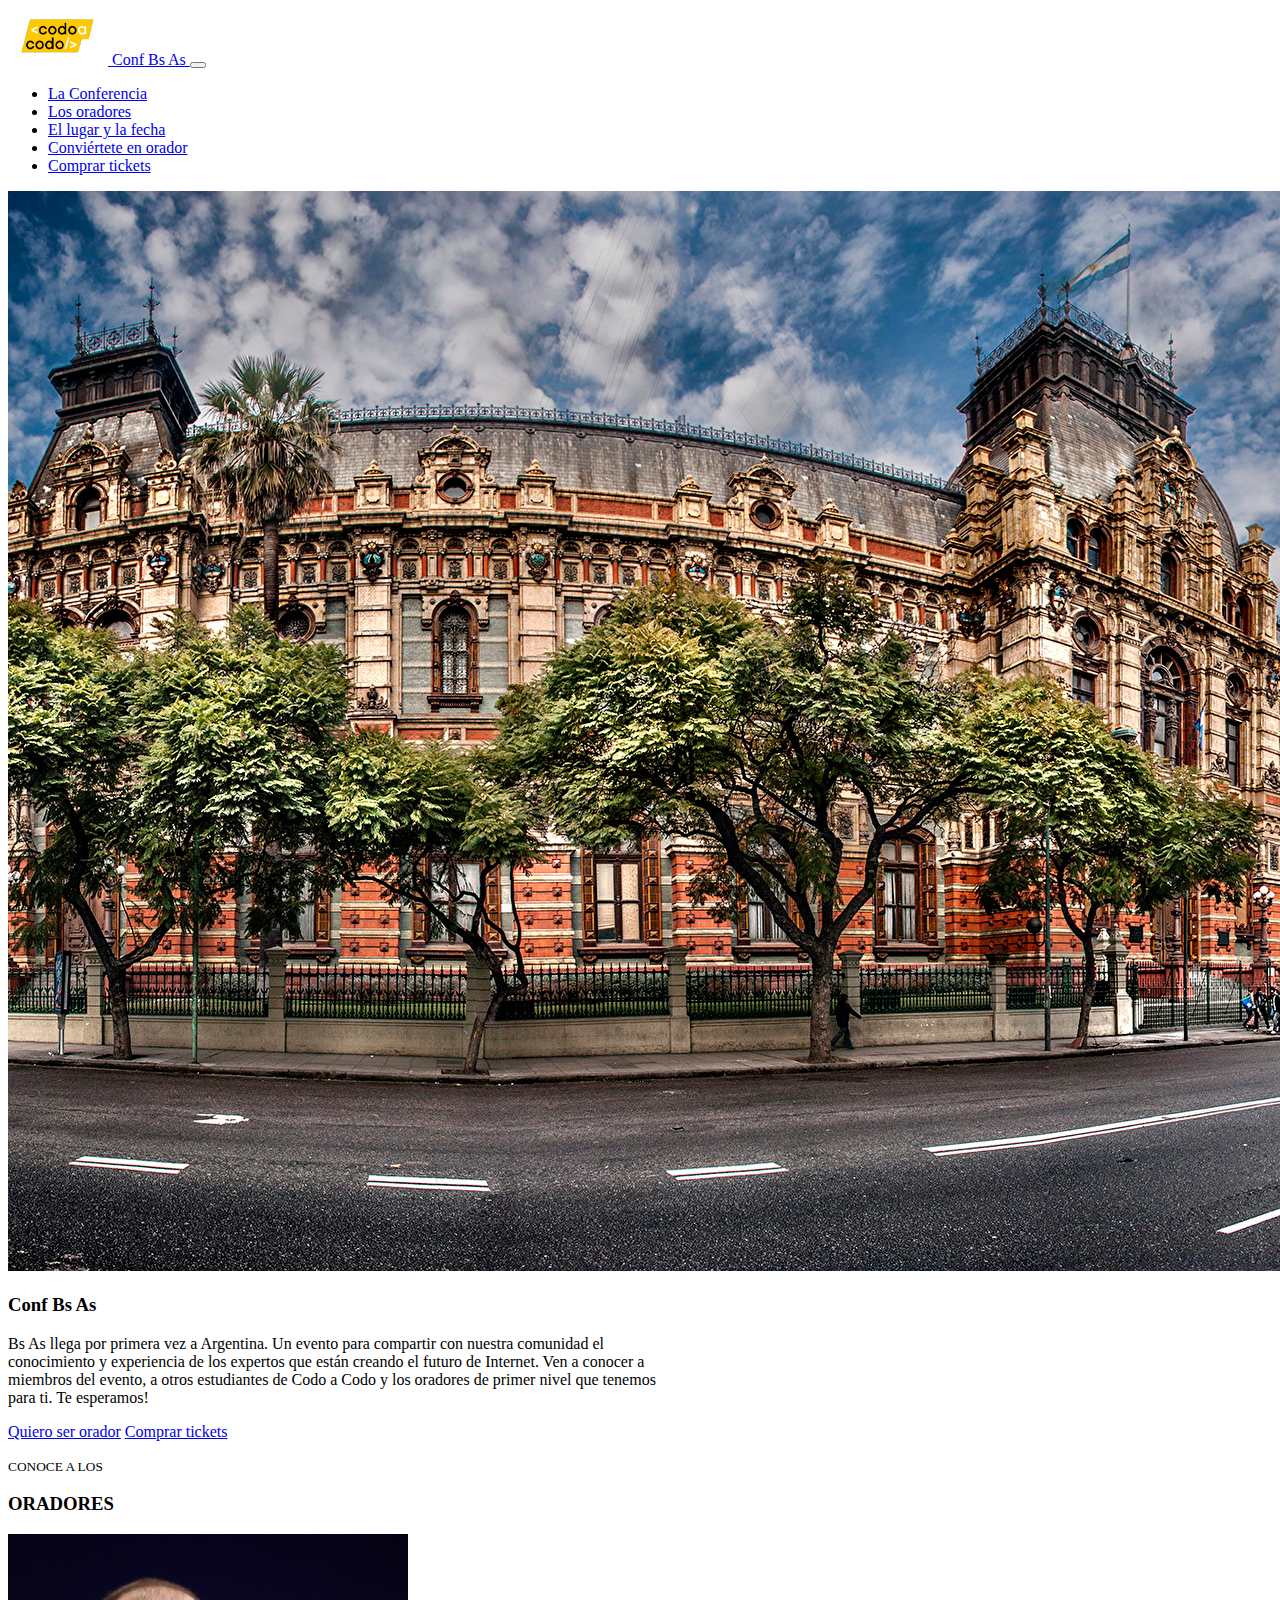
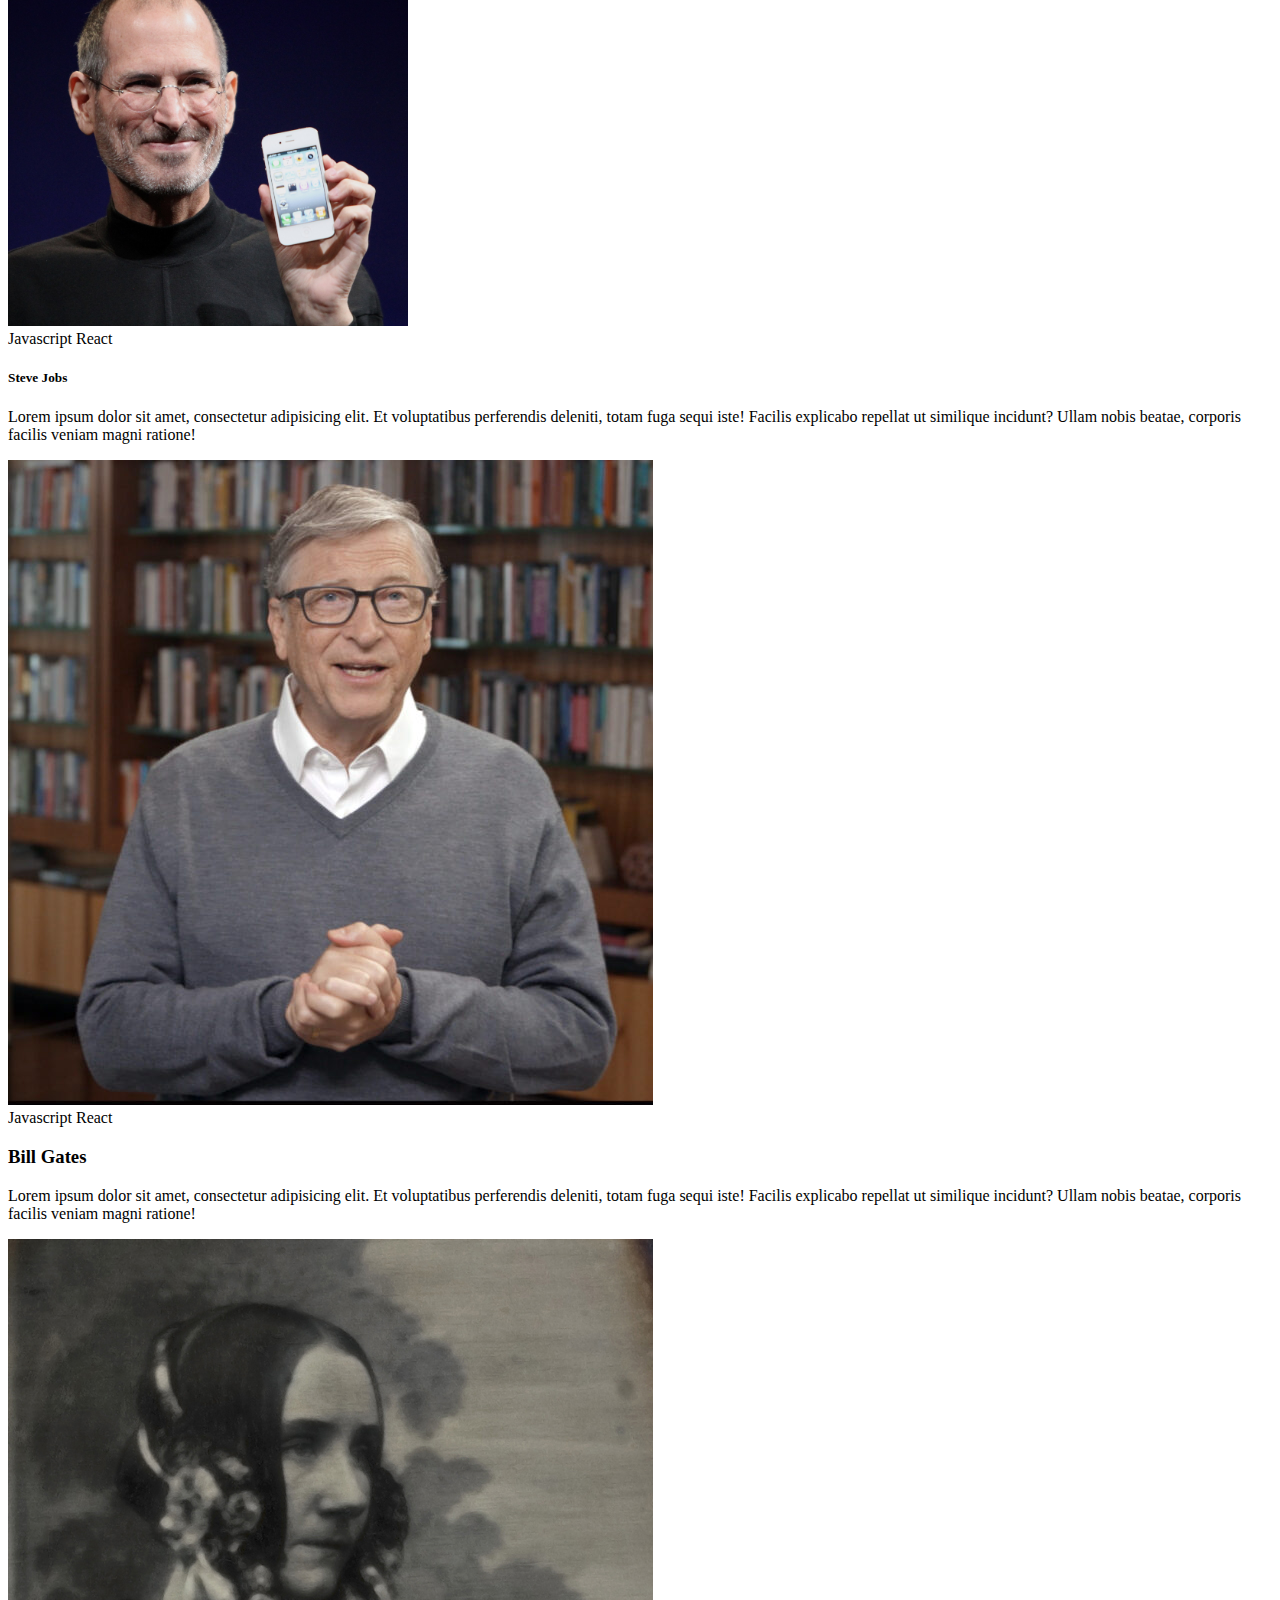
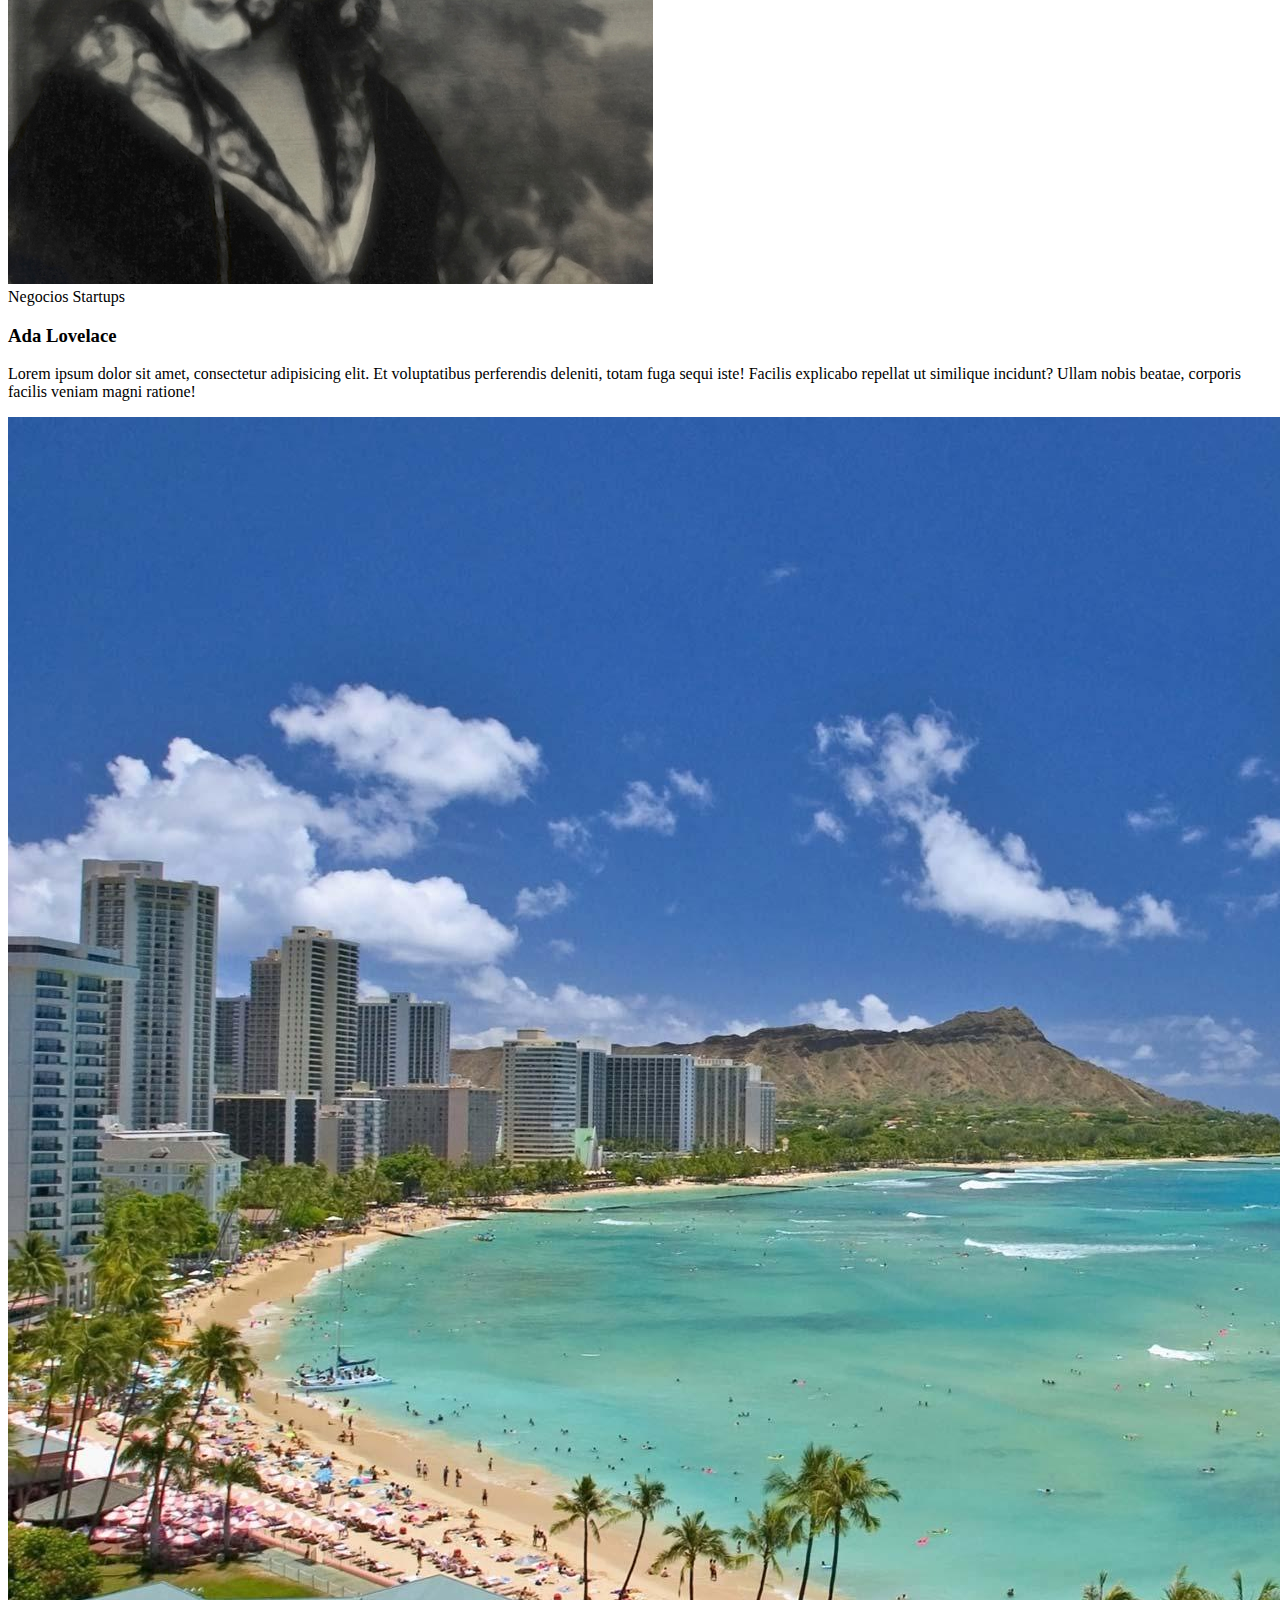
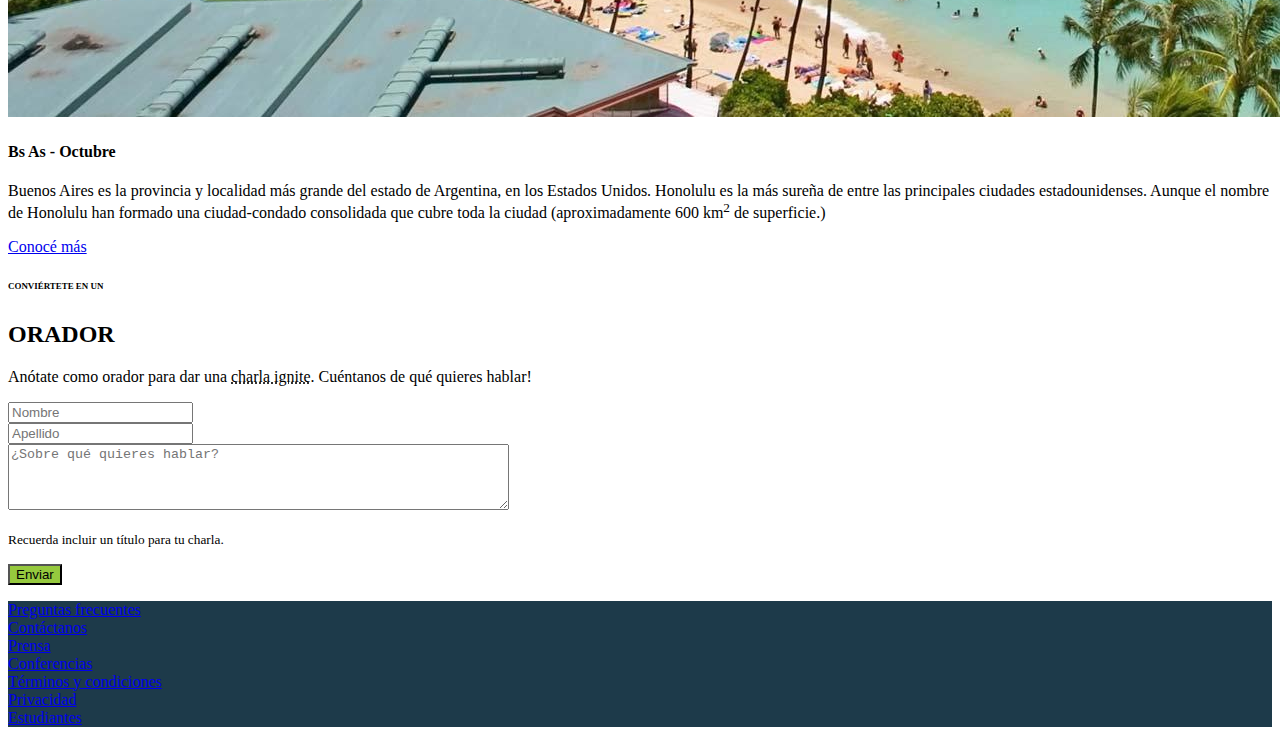
<file: index.html>
<!DOCTYPE html>
<html lang="es">
    
<head>
   <meta charset="UTF-8">
        <meta http-equiv="X-UA-Compatible" content="IE=edge">
        <meta name="viewport" content="width=device-width, initial-scale=1.0">
        <link rel="shortcut icon" href="favicon.ico" type="image/x-icon">
        <link rel="stylesheet" href="./assets/css/estilos.css">
            <!-- Bootstrap CSS
            <link rel="stylesheet" href="css/bootstrap.css">-->
        
            <!-- Bootstrap CSS -->
            <link href="https://cdn.jsdelivr.net/npm/bootstrap@5.3.2/dist/css/bootstrap.min.css" rel="stylesheet" integrity="sha384-T3c6CoIi6uLrA9TneNEoa7RxnatzjcDSCmG1MXxSR1GAsXEV/Dwwykc2MPK8M2HN" crossorigin="anonymous">
        <title>Proyecto Integrador front | Bezaleel Flores Navajas</title>
 </head>
        
    
    
<body>
    <!-- HEADER -->
    <header>
        <!-- las imagenes son etiquetas abiertas y en linea
        <section class="colorGris contenedorLogoNav">
        </section>-->
        <!-- Navbar container -->
        <!--etiqueta semantica encargada de la navegacion-->
        <nav class="navbar navbar-expand-lg navbar-dark bg-dark">
            <div class="container">
                <a class="navbar-brand" href="./index.html">
                    <img src="./assets/img/codoacodo.png" alt="Logo Codo a Codo 4.0" loading="lazy" width="100px" height="auto" class="d-inline-block align-text-center">
                    Conf Bs As
                </a>
                <button class="navbar-toggler" type="button" data-bs-toggle="collapse" data-bs-target="#navbarTogglerDemo02" aria-controls="navbarTogglerDemo02" aria-expanded="false" aria-label="Toggle navigation">
                    <span class="navbar-toggler-icon"></span>
                </button>

                <div class="collapse navbar-collapse justify-content-end" id="navbarTogglerDemo02">
                           <!-- listas desordenadas -->
                    <ul class="navbar-nav ms-auto mb-2 mb-lg-0">
                        <li class="nav-item">
                            <a class="nav-link active" aria-current="page" href="#conferencia">La Conferencia</a>
                        </li>
                        <li class="nav-item">
                            <a class="nav-link" href="#oradores">Los oradores</a>
                        </li>
                        <li class="nav-item">
                            <a class="nav-link" href="#lugarFecha">El lugar y la fecha</a>
                        </li>
                        <li class="nav-item">
                            <a class="nav-link" href="#formularioOrador">Conviértete en orador</a>
                        </li>
                        <li class="nav-item">
                            <a class="nav-link text-success" href="./assets/pages/tickets.html">Comprar tickets</a>
                        </li>
                    </ul>
                </div>
            </div>
        </nav>
        <!-- una seccion que tiene que tener un titulo, en este caso el principal del sitio web
            va a ser una seccion que con css le vamos a poner una imagen de fondo
         -->
    </header>
    <!-- MAIN -->
    <main>
        <section id ="conferencia" class="border border-primary">
            <div class="card text-white text-end">
                <div class="bg-dark">
                    <img src="./assets/img/ba1.jpg" alt="ba1" class="card-img opacity-50">
                </div>
                <div class="card-img-overlay">
                    <div class="h-100 container text-end d-flex flex-column align-items-end justify-content-center fs-5">
                        <!--<div class="row">-->
                            <h3 class=" card-title fw-bold margin-ba">Conf Bs As</h3>
                            <p class="card-text margin-ba" id="parrafo">Bs As llega por primera vez a Argentina. Un evento para compartir con nuestra comunidad el conocimiento y experiencia de los expertos que están creando el futuro de Internet. Ven a conocer a miembros del evento, a otros estudiantes de Codo a Codo y los oradores de primer nivel que tenemos para ti. Te esperamos!</p>
                        <!--</div>-->
                        <div class="d-flex flex-wrap gap-2 justify-content-end" id="botns">
                            <a class="btn btn-outline-light px-3" href="#formularioOrador">Quiero ser orador</a>
                            <a class="btn btn-success px-3" href="./assets/pages/tickets.html">Comprar tickets</a>
                        </div>
                    </div>
                </div>
            </div>
        </section>
        <!--cartas-->
        <section id="oradores" class="container justify-content-center">
            <!-- Texto superior de cards -->
            <!--<h2><span>CONOCE A LOS</span><br> ORADORES</h2>-->
               <!--<h2>CONOCE A LOS</h2><h2>ORADORES</h2>-->
            <div class=" mt-3 text-center"> 
                <p class="text-secondary pt-2 mb-0"><small>CONOCE A LOS</small></p>
                <h3 class="text-uppercase">ORADORES</h3>
            </div>
            <div class="row row-cols-1 row-cols-md-3 g-3">
                <div class="col">
                    <div class="card h-100">
                        <img src="./assets/img/Steve_Jobs.jpg" class="card-img-top" alt="Steve Jobs" width="400px" loading="lazy">
                        
                        <div class="card-body">
                            <span class="badge bg-warning text-dark">Javascript</span>
                            <span class="badge bg-info text-light">React</span>
                            <h5 class="card-title">Steve Jobs</h5>
                            <p class="card-text">Lorem ipsum dolor sit amet, consectetur adipisicing elit. Et
                                voluptatibus
                                perferendis deleniti, totam fuga sequi iste! Facilis explicabo repellat ut similique
                                incidunt?
                                Ullam nobis beatae, corporis facilis veniam magni ratione!</p>
                        </div>
                    </div>
                </div>
                <div class="col">
                    <div class="card h-100">
                        <img src="./assets/img/bill.jpg" class="card-img-top" alt="Bill Gates" loading="lazy">
                        <!--<img src="https://picsum.photos/300/300?grayscale&random=1" alt="Bill Gates"> -->
                        <div class="card-body">
                            <span class="badge bg-warning text-dark">Javascript</span>
                            <span class="badge bg-info text-light">React</span>
                            <h3 class="card-title">Bill Gates</h3>
                            <p class="card-text">Lorem ipsum dolor sit amet, consectetur adipisicing elit. Et
                                voluptatibus
                                perferendis deleniti, totam fuga sequi iste! Facilis explicabo repellat ut similique
                                incidunt?
                                Ullam nobis beatae, corporis facilis veniam magni ratione!</p>
                        </div>
                    </div>
                </div>
                <div class="col">
                    <div class="card h-100">
                        <img src="./assets/img/ada.jpeg" class="card-img-top" alt="Ada Lovelace" loading="lazy">
                        <!--<img src="https://picsum.photos/300/300?grayscale&random=2" alt="Ada Lovelace">-->
                        <div class="card-body">
                            <span class="badge bg-secondary">Negocios</span>
                            <span class="badge bg-danger">Startups</span>
                            <h3 class="card-title">Ada Lovelace</h3>
                            <p class="card-text">Lorem ipsum dolor sit amet, consectetur adipisicing elit. Et
                                voluptatibus
                                perferendis deleniti, totam fuga sequi iste! Facilis explicabo repellat ut similique
                                incidunt?
                                Ullam nobis beatae, corporis facilis veniam magni ratione!</p>
                        </div>
                    </div>
                </div>
            </div>
        </section>
        <!--carta y descripción-->
        <div class="container-fluid mt-5">
            <div class="row">
                <img src="./assets/img/honolulu.jpg" class="img-fluid col-sm-12 col-md-6 mx-0 px-0" alt="Honolulu">
                <div class="col-sm-12 col-md-6 bg-black bg-opacity-75">
                    <div class="card-body text-white m-2">
                        <h4 class="card-title fw-bold my-3 m-2">Bs As - Octubre</h4>
                        <p class="card-text">
                            Buenos Aires es la provincia y localidad más grande del estado de Argentina, en los Estados Unidos. Honolulu es la más sureña de entre las principales ciudades estadounidenses. Aunque el nombre de Honolulu han formado una ciudad-condado consolidada que cubre toda la ciudad (aproximadamente 600 km<sup>2</sup> de superficie.)
                        </p>
                        <a href="#" class="btn text-white border">Conocé más</a>
                    </div>
                </div>
            </div>
        </div>

        <!-- Texto de arriba - Formulario-->
        <section id ="formularioOrador" class="container-fluid">
            <div class="container w-50 pt-2">
                <!-- Texto superior del formulario -->
                <div class="text-center my-4 mb-0">
                    <h6 class="text-secondary m-0"><sup>CONVIÉRTETE EN UN</sup></h6>
                    <h2 class="fw-semibold">ORADOR</h2>
                    <p></p>
                    <p class="m-1">Anótate como orador para dar una <a href="#!" class="form-or">charla ignite</a>. Cuéntanos de qué quieres hablar!</p>
                </div>
                <!-- Formulario -->
                <form action="">
                    <div class="row gx-2">
                        <div class="col-md-6 mb-3">
                            <!--<label for="name">Ingrese su nombre:</label>-->
                           <input type="text" id="name" name="nombre" class="form-control" placeholder="Nombre" required>
                       </div>
                       <div class="col-md-6 mb-3">
                        <!--  <label for="apellido">Ingrese su apellido:</label>-->
                        <input type="text" id="apellido" name="apellido" class="form-control" placeholder="Apellido" required>
                    </div>
                    </div>

                    <div class="mb-3">
                        <textarea class="form-control fs-4" name="comentario" id="comentario" cols="60" rows="4" placeholder="¿Sobre qué quieres hablar?"></textarea>
                        <p class="text-secondary"><small>Recuerda incluir un título para tu charla.</small></p>
                    </div>
                    <div class="d-grid gap-2">
                        <button type="submit" class="btn btn-lg text-white" id="btn-send" type="submit">Enviar</button>
                    </div>
                     <!-- 
                    <div>
                        <input type="email" id="email" name="email" placeholder="Ingrese su Email" required>
                    </div>
                    <div>
                        <input type="password" id="pass" placeholder="contraseña" required>
                    </div>-->
                </form>
            </div>
        </section>
    </main>
   <!--  <aside>
        <!--COLOCAR PUBLICIDAD NO ESTA EN LA MAQUETA PARA LA ENTREGA DEL PROYECTO INTEGRADOR-->
       <!-- <p>PUBLICIDAD</p>
        <iframe width="300"  src="https://www.youtube.com/embed/ptXiQwE535s?controls=0" title="YouTube video player" frameborder="0" allow="accelerometer; autoplay; clipboard-write; encrypted-media; gyroscope; picture-in-picture; web-share" allowfullscreen></iframe>
        <iframe width="300"  src="https://www.youtube.com/embed/W-z0iTXEarw?controls=0" title="YouTube video player" frameborder="0" allow="accelerometer; autoplay; clipboard-write; encrypted-media; gyroscope; picture-in-picture; web-share" allowfullscreen></iframe>
        <iframe width="300" src="https://www.youtube.com/embed/KAY1j-MPpyA" title="YouTube video player" frameborder="0" allow="accelerometer; autoplay; clipboard-write; encrypted-media; gyroscope; picture-in-picture; web-share" allowfullscreen></iframe>
    </aside>-->
    <footer class="text-center text-white">
         <!--  <a href="https://www.whatsapp.com/" target="_blank">
            <p>wsp</p>
        </a>-->
        <section class="mt-8">
            <div class="row align-items-center d-inline-flex justify-content-center p-4">
                <!-- Links del footer -->
                <div class="col gx-5">
                    <a href="#!" class="text-white text-decoration-none">Preguntas frecuentes</a>
                </div>
                <div class="col gx-5">
                    <a href="#!" class="text-white text-decoration-none">Contáctanos</a>
                </div>
                <div class="col gx-5">
                    <a href="#!" class="text-white text-decoration-none">Prensa</a>
                </div>
                <div class="col gx-5">
                    <a href="#!" class="text-white text-decoration-none">Conferencias</a>
                </div>
                <div class="col gx-5">
                    <a href="#!" class="text-white text-decoration-none">Términos y condiciones</a>
                </div>
                <div class="col gx-5">
                    <a href="#!" class="text-white text-decoration-none">Privacidad</a>
                </div>
                <div class="col">
                    <a href="#!" class="text-white text-decoration-none">Estudiantes</a>
                </div>
            </div>
        </section>
    </footer>

    <script src="https://cdn.jsdelivr.net/npm/bootstrap@5.3.2/dist/js/bootstrap.bundle.min.js" integrity="sha384-C6RzsynM9kWDrMNeT87bh95OGNyZPhcTNXj1NW7RuBCsyN/o0jlpcV8Qyq46cDfL" crossorigin="anonymous"></script>
</body>
</html>
</file>
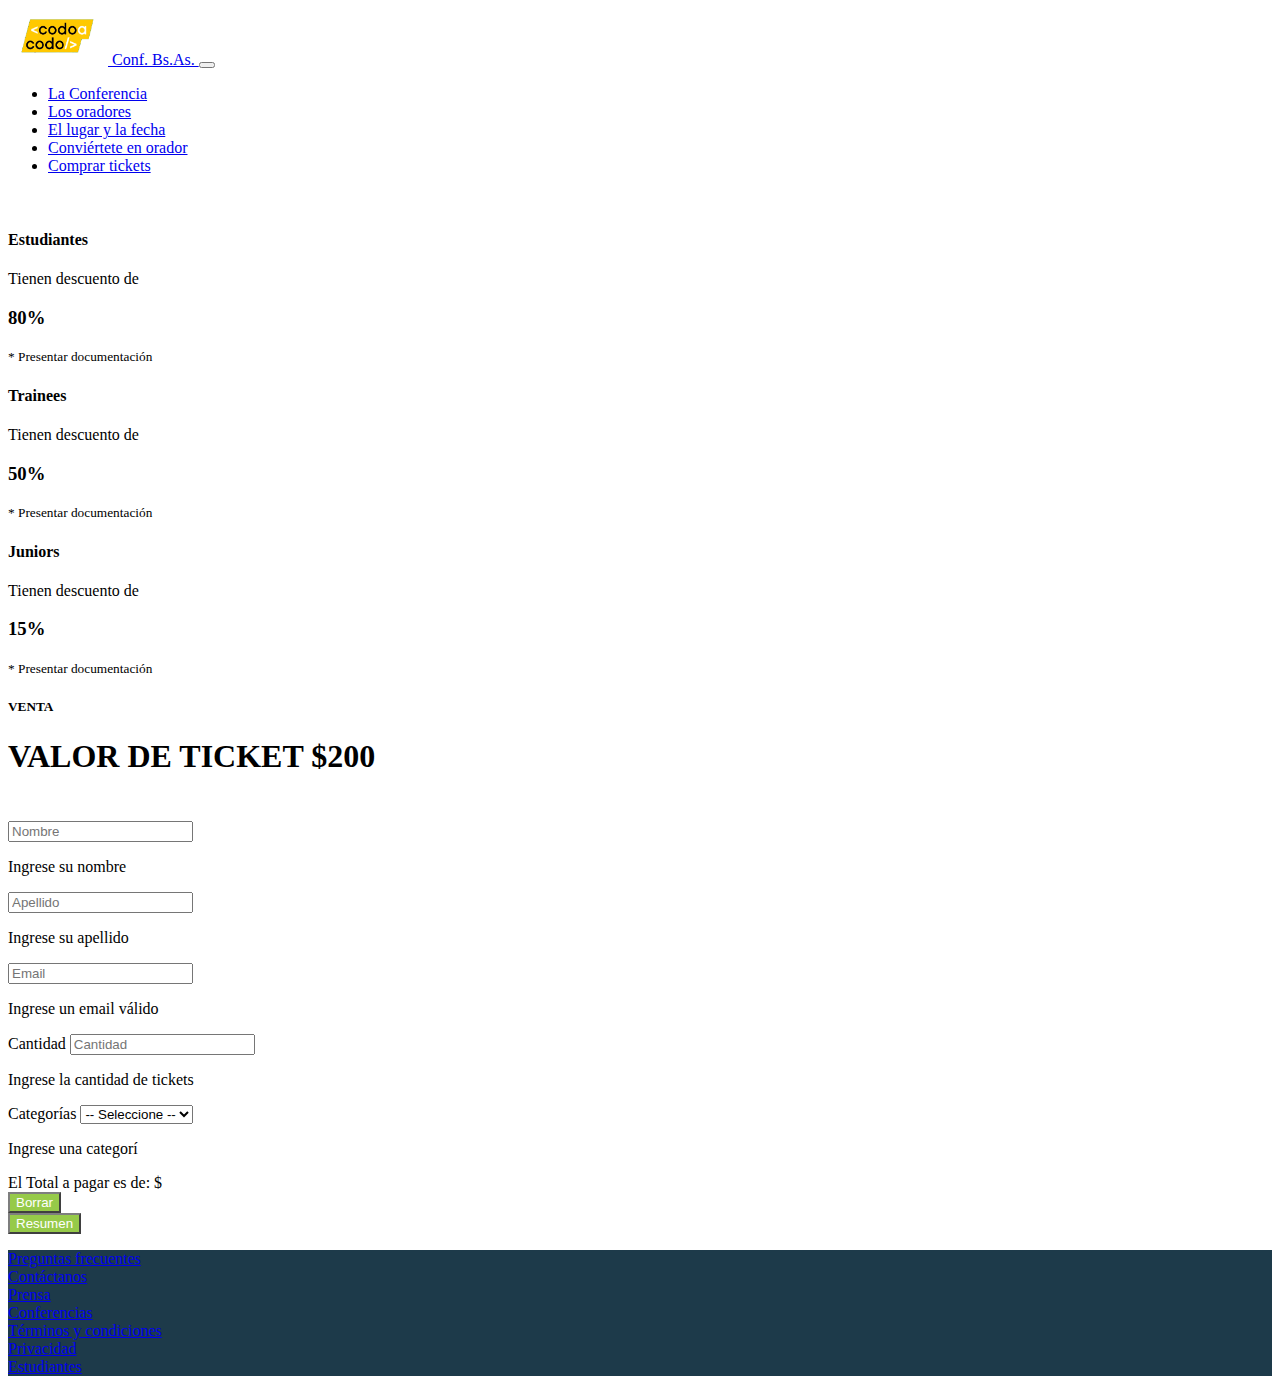
<file: assets/pages/tickets.html>
<!DOCTYPE html>
<html lang="es">
<head>
    <meta charset="UTF-8">
    <meta name="viewport" content="width=device-width, initial-scale=1.0">
    <link href="https://cdn.jsdelivr.net/npm/bootstrap@5.1.3/dist/css/bootstrap.min.css" rel="stylesheet" integrity="sha384-1BmE4kWBq78iYhFldvKuhfTAU6auU8tT94WrHftjDbrCEXSU1oBoqyl2QvZ6jIW3" crossorigin="anonymous">   
    <link rel="stylesheet" href="../css/tickets.css">
    <link rel="shortcut icon" href="../img/codoacodo.png" type="image/x-icon">
    <title>TP Integrador: Comprar tickets</title>
    <title>Trabajo Integrador: Comprar tickets</title>
    <style>
      .propia{
          display:block;
      }
      .none{
          display:none;
      }
     
    </style>
     <!--link de favicon-->
     <!--<link rel="shortcut icon" href="../favicon.ico" type="image/x-icon">-->
<head>
  
<body>
    <!-- HEADER -->
    <header>
        <!-- las imagenes son etiquetas abiertas y en linea-->
         <!-- Navbar container -->
        <!--etiqueta semantica encargada de la navegacion-->
        <nav class="navbar navbar-expand-lg navbar-dark bg-dark">
            <div class="container">
                <a class="navbar-brand" href="./../../index.html">
                    <img src="./../img/codoacodo.png" alt="Logo Codo a Codo 4.0" loading="lazy" width="100px" height="auto" class="d-inline-block align-text-center">
                    Conf. Bs.As.
                </a>
                <button class="navbar-toggler" type="button" data-bs-toggle="collapse" data-bs-target="#navbarTogglerDemo02" aria-controls="navbarTogglerDemo02" aria-expanded="false" aria-label="Toggle navigation">
                    <span class="navbar-toggler-icon"></span>
                </button>

                <div class="collapse navbar-collapse justify-content-end text-light " id="navbarTogglerDemo02">
                           <!-- listas desordenadas -->
                    <ul class="navbar-nav ms-auto mb-2 mb-lg-0">
                        <li class="nav-item">
                            <a class="nav-link" aria-current="page" href="#conferencia">La Conferencia</a>
                        </li>
                        <li class="nav-item">
                            <a class="nav-link" href="#oradores">Los oradores</a>
                        </li>
                        <li class="nav-item">
                            <a class="nav-link" href="#lugarFecha">El lugar y la fecha</a>
                        </li>
                        <li class="nav-item">
                            <a class="nav-link active" href="#formularioOrador">Conviértete en orador</a>
                        </li>
                        <li class="nav-item">
                            <a class="nav-link text-success" href="./../pages/tickets.html">Comprar tickets</a>
                        </li>
                    </ul>
                </div>
            </div>
        </nav>
        <!-- una seccion que tiene que tener un titulo, en este caso el principal del sitio web
            va a ser una seccion que con css le vamos a poner una imagen de fondo
         -->
    </header>
    <br>
    <!-- MAIN -->
    <main>       
        <section class="container pt-section">
            <div class="row justify-content-center">
                <div class="col-lg-8 col-xl-7">
                    <div class="row row-cols-1 row-cols-md-3 text-center">
                        <!-- Cartelera de Precios y descuentos -->
                        <div class="col">
                            <div class="card mb-4 rounded-3 shadow-sm border-primary">
                                <div class="card-header py-3 text-white bg-primary border-primary">
                                    <h4 class="my-0 fw-normal">Estudiantes</h4>
                                </div>
                                <div class="card-body">
                                    <p>Tienen descuento de</p>
                                    <h3 class="card-title pricing-card-title">80%</h3>
                                    <small class="fw-light text-muted mt-3">* Presentar documentación</small>
                                </div>
                            </div>
                        </div>
                        <div class="col">
                            <div class="card mb-4 rounded-3 shadow-sm border-info">
                                <div class="card-header py-3 text-white bg-info border-info">
                                    <h4 class="my-0 fw-normal">Trainees</h4>
                                </div>
                                <div class="card-body">
                                    <p>Tienen descuento de</p>
                                    <h3 class="card-title pricing-card-title">50%</h3>
                                    <small class="fw-light text-muted mt-3">* Presentar documentación</small>
                                </div>
                            </div>
                        </div>
                        <div class="col">
                            <div class="card mb-4 rounded-3 shadow-sm border-warning">
                                <div class="card-header py-3 text-white bg-warning border-warning">
                                    <h4 class="my-0 fw-normal">Juniors</h4>
                                </div>
                                <div class="card-body">
                                    <p>Tienen descuento de</p>
                                    <h3 class="card-title pricing-card-title">15%</h3>
                                    <small class="fw-light text-muted mt-3">* Presentar documentación</small>
                                </div>
                            </div>
                        </div>
                    </div>
                        <!-- Formulario de compra de tikets -->
                    <div class="container-fluid text-center">
                        <h5 class="fw-normal pt-2  ">VENTA </h5> 
                        <h1 class="title-h1">VALOR DE TICKET $200</h1>
                    </div>

                    <form action="">
                        <div class="row gx-2">
                            <div class="col-md mb-3">
                                <input type="text" class="form-control" placeholder="Nombre" aria-label="Nombre" id="nombre" required>
                                <div class="invalid-feedback" id="mensajeErrorNombre">
                                   <p>Ingrese su nombre</p>
                                </div>
                            </div>
                            <div class="col-md mb-3">
                                <input type="text" class="form-control" placeholder="Apellido" aria-label="Apellido" id="apellido" required>
                                <div class="invalid-feedback" id="mensajeErrorApellido">
                                    <p>Ingrese su apellido</p>
                                </div>
                            </div>
                        </div>
                        <div class="row">
                            <div class="col mb-3">
                                <input type="email" class="form-control" placeholder="Email" aria-label="Email" id="mail" required>
                                <div class="invalid-feedback" id="mensajeErrorMail">
                                    <p>Ingrese un email válido</p>
                                </div>
                               
                            </div>
                        </div>
                        <div class="row gx-2">
                            <div class="col-md mb-3">
                                <label for="cantidadTickets" class="form-label">Cantidad</label>
                                <input type="number" class="form-control" placeholder="Cantidad" aria-label="Cantidad" id="cantidadTickets" min="1" required>
                                <div class="invalid-feedback" id="mensajeErrorCantTickets">
                                    <p>Ingrese la cantidad de tickets</p>
                                </div>
                            </div>
                            <div class="col-md mb-3">
                                <label for="categoriaSelect" class="form-label">Categorías</label>
                                <select class="form-select" aria-label="Categoría" id="categoriaSelect">
                                    <option value="" selected>-- Seleccione --</option>
                                    <option value="0">Sin Categoria</option>
                                    <option value="1">Estudiantes</option>
                                    <option value="2">Trainees</option>
                                    <option value="3">Juniors</option>
                                </select>
                                <div class="invalid-feedback" id="mensajeErrorCategoria">
                                    <p>Ingrese una categorí</p>
                                </div>
                            </div>
                        </div>
                        <div class="alert alert-primary mt-2 mb-4" role="alert">
                           El Total a pagar es de: $ <span id="totalPago" class="align-middle"></span>
                        </div>
                        <div class="row gx-2">
                            <div class="col-md mb-3">
                                <button type="reset" class="w-100 btn btn-lg btn-form" id="btnBorrar">Borrar</button>
                            </div>
                            <div class="col-md mb-3">
                                <button type="button" class="w-100 btn btn-lg btn-form" id="btnResumen">Resumen</button>
                            </div>
                        </div>
                    </form>
                </div>
            </div>
        </section>
    </main>
   <footer class="text-center text-white">
        <!--  <a href="https://www.whatsapp.com/" target="_blank">
           <p>wsp</p>
       </a>-->
       <section class="mt-8">
           <div class="row align-items-center d-inline-flex justify-content-center p-4">
               <!-- Links del footer -->
               <div class="col gx-5">
                   <a href="#!" class="text-white text-decoration-none">Preguntas frecuentes</a>
               </div>
               <div class="col gx-5">
                   <a href="#!" class="text-white text-decoration-none">Contáctanos</a>
               </div>
               <div class="col gx-5">
                   <a href="#!" class="text-white text-decoration-none">Prensa</a>
               </div>
               <div class="col gx-5">
                   <a href="#!" class="text-white text-decoration-none">Conferencias</a>
               </div>
               <div class="col gx-5">
                   <a href="#!" class="text-white text-decoration-none">Términos y condiciones</a>
               </div>
               <div class="col gx-5">
                   <a href="#!" class="text-white text-decoration-none">Privacidad</a>
               </div>
               <div class="col">
                   <a href="#!" class="text-white text-decoration-none">Estudiantes</a>
               </div>
           </div>
       </section>
   </footer>
<script src="../js/tickets.js"></script>
<script src="https://cdn.jsdelivr.net/npm/bootstrap@5.3.2/dist/js/bootstrap.bundle.min.js" integrity="sha384-C6RzsynM9kWDrMNeT87bh95OGNyZPhcTNXj1NW7RuBCsyN/o0jlpcV8Qyq46cDfL" crossorigin="anonymous"></script>
</body>
</html>
</file>
<file: assets/css/estilos.css>
/*desde aquí empiezan mis modificaciones*/

/*Conf Bs As*/
.bg-ba1 {
    background-image: url(./../img/ba1.jpg);
    width: auto;
    height: auto;
}

#parrafo {
    max-width: 40.5rem;
}

/**/

.form-or {
    color: black;
    text-decoration-style: dotted;
}

#btn-send {
    background-color: #96c93e;
}


footer {
    background-color: #1d3a4a;
    margin-top: 1rem;
}


/*
@media (max-width: 980px) {
    #margin-ba {
      font-size: small;
      align-items: center;
      margin-right: 55%;
      position: absolute;
      margin-bottom: 50%;
      padding-right: 40%;
    }
  }
  
  @media (max-width: 920px) {
    #margin-ba{
      font-size: smaller;
      align-items: center;
      position: fixed;
      margin-right: 50%;
      margin-left: 35%;
      padding-right: 45%;
    }
  
  }

  @media (max-width: 780px) {

    #margin-ba {
        margin: 0 !important;
        padding: 0 !important;
        font-size: 10px;
    }
    #botns a {
        font-size: 10px;
    }
}

@media (max-width: 570px) {
    #margin-ba {
        display: flex;
        flex-direction: column;
    }

    #margin-ba {
        text-align: left;
    }
}

*/

@media (max-width: 580px) {
    .margin-ba {
        font-size: small;
    }

    #botns a {
        font-size: small;
    }
}

@media (max-width:400px) {
    .margin-ba {
        font-size: 10px;
    }

    #botns a {
        font-size: 10px;
    }
}

@media (max-width: 310px) {
    .margin-ba {
        font-size: 5px;
    }

    #botns a {
        font-size: 5px;
    }
}

@media (max-width: 210px) {
    .margin-ba {
        font-size: 2px;
    }

    #botns a {
        font-size: 2px;
    }
}
</file>
<file: assets/css/tickets.css>
/*formulario*/
.title-h1 {
    color: black;
    font-weight:600;
    padding-bottom: 2%;
}

.btn-form {
    background: rgb(116, 185, 13) !important;
    opacity: 0.75 !important;
    color: white !important;
}

/*footer*/

footer {
    background-color: #1d3a4a;
    margin-top: 1rem;
}
</file>
